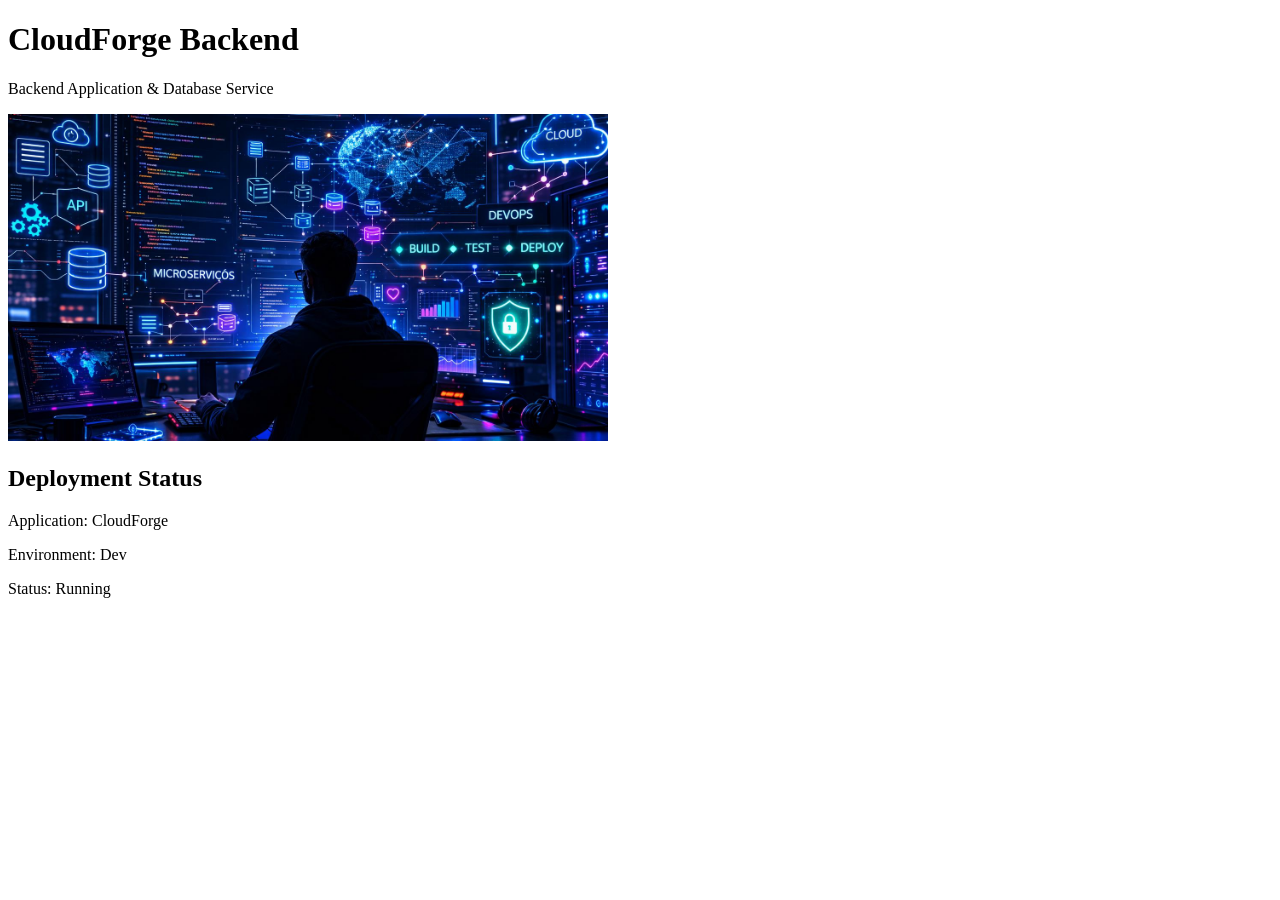
<file: backend.html>
<!DOCTYPE html>
<html>
<head>
    <title>CloudForge Backend</title>
</head>

<body>

<h1>CloudForge Backend</h1>

<p>Backend Application & Database Service</p>

<img src="backendcloudforge.png" width="600">

<h2>Deployment Status</h2>

<p>Application: CloudForge</p>
<p>Environment: Dev</p>
<p>Status: Running</p>

<script>
    setTimeout(function() {
        window.location.href = "index.html";
    }, 5000);
</script>
</body>
</html>
</file>
